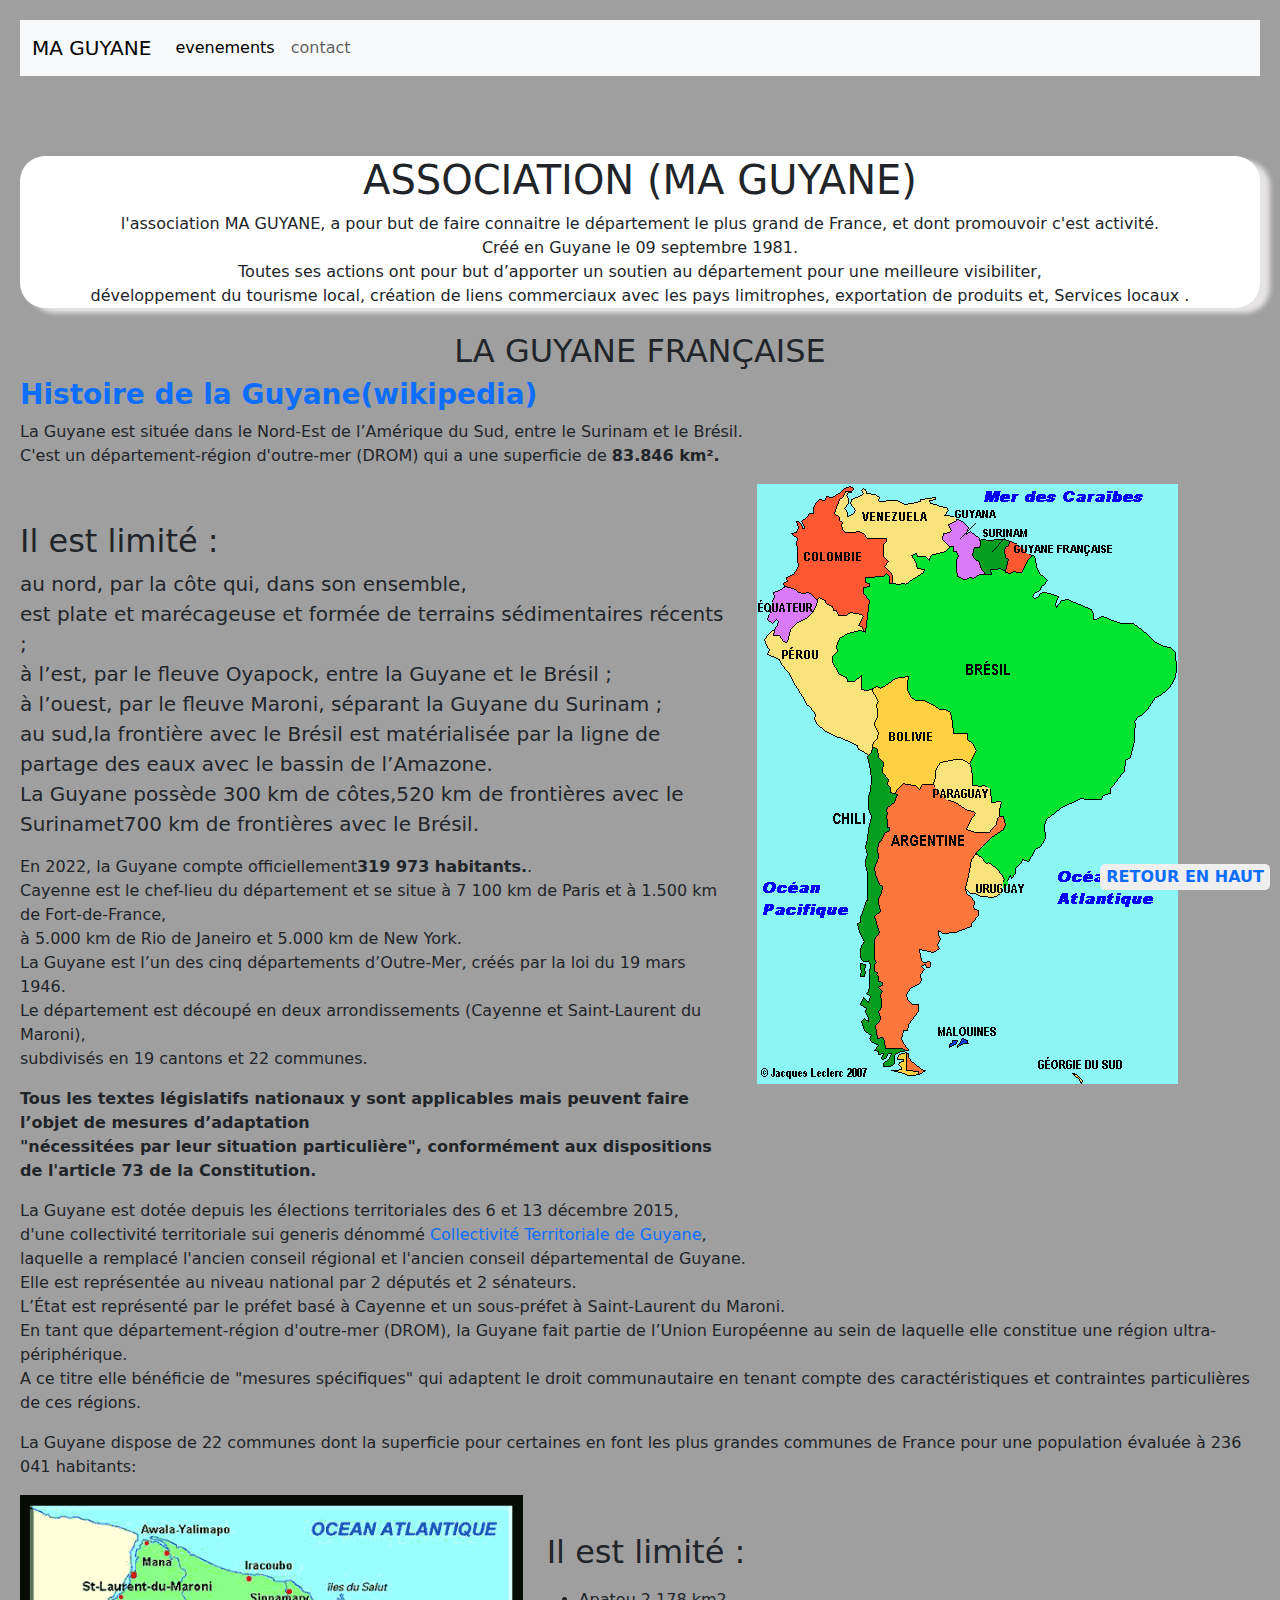
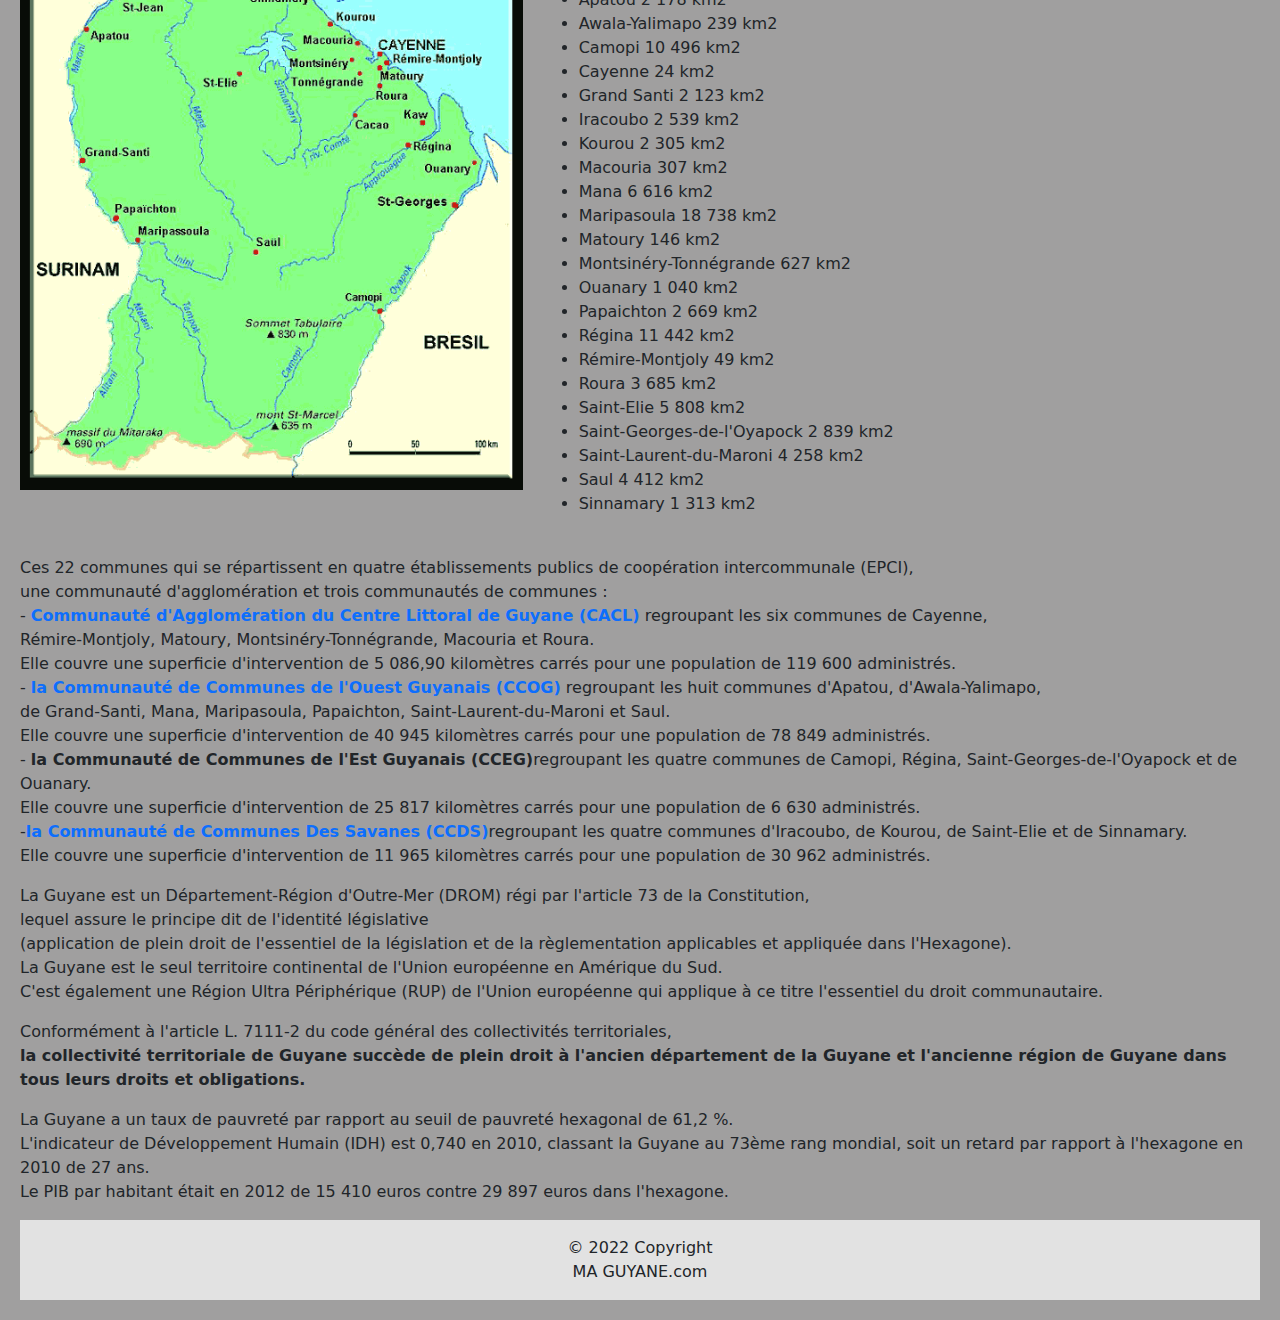
<file: index.html>
<!doctype html>
<html lang="en">

<head>
  <meta charset="utf-8">
  <meta name="viewport" content="width=device-width, initial-scale=1">
  <meta type="description" content=" prensentation: l'association MA GUYANE, a pour but de faire connaitre le département le plus grand de France, et dont
  promouvoir c'est activité.<br>
  Créé en Guyane le 09 septembre 1981.<br>
  Toutes ses actions ont pour but d’apporter un soutien au département pour une meilleure visibiliter,<br>
  développement du tourisme local, création de liens commerciaux avec les pays limitrophes, exportation de produits
  et, Services locaux .">
  <link href="https://cdn.jsdelivr.net/npm/bootstrap@5.2.0-beta1/dist/css/bootstrap.min.css" rel="stylesheet">
  <link rel="stylesheet" href="style.css">

  <title>MA GUYANE</title>
</head>

<body>
  <!------------NAV BAR DEBUT------------------------->
  <nav id="toc" class="navbar navbar-expand-lg bg-light">
    <div class="container-fluid">
      <a class="navbar-brand" href="index.html">MA GUYANE</a>
      <button class="navbar-toggler" type="button" data-bs-toggle="collapse" data-bs-target="#navbarSupportedContent"
        aria-controls="navbarSupportedContent" aria-expanded="false" aria-label="Toggle navigation">
        <span class="navbar-toggler-icon"></span>
      </button>
      <div class="collapse navbar-collapse" id="navbarSupportedContent">
        <ul class="navbar-nav me-auto mb-2 mb-lg-0">
          <li class="nav-item">
            <a class="nav-link active" aria-current="page" href="evenements.html">evenements</a>
          </li>
          <li class="nav-item">
            <a class="nav-link" href="contact.html">contact</a>
          </li>
      </div>
    </div>
  </nav>
  <!------------NAV BAR FIN------------------------->

   <!------------PRESENTATION DEBUT ------------------------->
  <div class="presentation">
    <h1>
      <center>ASSOCIATION (MA GUYANE)</center>
    </h1>
    <center>l'association MA GUYANE, a pour but de faire connaitre le département le plus grand de France, et dont
      promouvoir c'est activité.<br>
      Créé en Guyane le 09 septembre 1981.<br>
      Toutes ses actions ont pour but d’apporter un soutien au département pour une meilleure visibiliter,<br>
      développement du tourisme local, création de liens commerciaux avec les pays limitrophes, exportation de produits
      et, Services locaux .
    </center>
  </div><br>
 <!------------PRESENTATION FIN ------------------------->

 <!------------MAIN DEBUT ------------------------->
  <main class="main">
    <article class="ma-guyane">
      <h2>
        <center>LA GUYANE FRANÇAISE</center>
      </h2>
      <h3><a href="https://fr.wikipedia.org/wiki/Histoire_de_la_Guyane" target="_blank"><strong>Histoire de la
            Guyane(wikipedia)
          </strong></a>
      </h3>
      <p>La Guyane est située dans le Nord-Est de l’Amérique du Sud, entre le Surinam et le Brésil.<br>
        C'est un département-région d'outre-mer (DROM) qui a une superficie de <strong>83.846 km².</strong>
      </p>
      <!------------CONTAINER AMERIQUE DEBUT------------------------->
      <div class="row featurette">
        <div class="col-md-7">
          <h2 class="featurette-heading"><br>Il est limité :</span></h2>
          <p class="lead">au nord, par la côte qui, dans son ensemble,<BR>
            est plate et marécageuse et formée de terrains sédimentaires récents ;<BR>
            à l’est, par le fleuve Oyapock, entre la Guyane et le Brésil ;<BR>
            à l’ouest, par le fleuve Maroni, séparant la Guyane du Surinam ;<BR>
            au sud,la frontière avec le Brésil est matérialisée par la ligne de partage des eaux avec le bassin de
            l’Amazone.<BR>
            La Guyane possède <strong>300 km de côtes</strong>,<strong>520 km de frontières avec le
              Surinam</strong>et<strong>700 km de frontières avec le Brésil.</strong><br>
          </p>
          <p>En 2022, la Guyane compte officiellement<strong>319 973 habitants.</strong>.<br>
            Cayenne est le chef-lieu du département et se situe à 7 100 km de Paris et à 1.500 km de Fort-de-France,<br>
            à 5.000 km de Rio de Janeiro et 5.000 km de New York.<br>
            La Guyane est l’un des cinq départements d’Outre-Mer, créés par la loi du 19 mars 1946.<br>
            Le département est découpé en deux arrondissements (Cayenne et Saint-Laurent du Maroni),<br>
            subdivisés en 19 cantons et 22 communes.<br>
          </p>
          <p>
            <strong>Tous les textes législatifs nationaux y sont applicables mais peuvent faire l’objet de mesures
              d’adaptation<br>
              "nécessitées par leur situation particulière",
              conformément aux dispositions de l'article 73 de la Constitution.
            </strong>
          </p>
        </div>
        <div class="col-md-5">
          <img class="featurette-image img-fluid mx-auto" data-src="holder.js/500x500/auto"
            alt="Generic placeholder image" src="multimedias\amerique du sud 01.png">
        </div>
      </div>
      <!------------CONTAINER AMERIQUE FIN------------------------->
      <p>
        La Guyane est dotée depuis les élections territoriales des 6 et 13 décembre 2015,<br>
        d'une collectivité territoriale sui generis dénommé <a href="https://www.ctguyane.fr/"
          target="_blank">Collectivité Territoriale de Guyane</a>,<br>
        laquelle a remplacé l'ancien conseil régional et l'ancien conseil départemental de Guyane.<br>
        Elle est représentée au niveau national par 2 députés et 2 sénateurs.<br>
        L’État est représenté par le préfet basé à Cayenne et un sous-préfet à Saint-Laurent du Maroni.<br>
        En tant que département-région d'outre-mer (DROM), la Guyane fait partie de l’Union Européenne au sein de
        laquelle elle constitue une région ultra-périphérique.<br>
        A ce titre elle bénéficie de "mesures spécifiques" qui adaptent le droit communautaire en tenant compte des
        caractéristiques et contraintes particulières de ces régions.<br>
      </p>
      <p>
        La Guyane dispose de 22 communes dont la superficie pour certaines en font les plus grandes communes de France
        pour une population évaluée à 236 041 habitants:<br>
      </p>
      <!------------CONTAINER GUYANE DEBUT------------------------->

      <div class="row featurette">
        <div class="col-md-7 order-md-2">
          <h2 class="featurette-heading"><br>Il est limité :</span></h2>
          <p class="lead">
            <ul>
              <li>Apatou 2 178 km2</li>
              <li> Awala-Yalimapo 239 km2</li>
              <li> Camopi 10 496 km2</li>
              <li>Cayenne 24 km2</li>
              <li>Grand Santi 2 123 km2</li>
              <li> Iracoubo 2 539 km2</li>
              <li>Kourou 2 305 km2</li>
              <li>Macouria 307 km2</li>
              <li>Mana 6 616 km2</li>
              <li>Maripasoula 18 738 km2</li>
              <li>Matoury 146 km2</li>
              <li>Montsinéry-Tonnégrande 627 km2</li>
              <li>Ouanary 1 040 km2</li>
              <li>Papaichton 2 669 km2</li>
              <li>Régina 11 442 km2</li>
              <li>Rémire-Montjoly 49 km2</li>
              <li>Roura 3 685 km2</li>
              <li>Saint-Elie 5 808 km2</li>
              <li>Saint-Georges-de-l'Oyapock 2 839 km2</li>
              <li>Saint-Laurent-du-Maroni 4 258 km2</li>
              <li>Saul 4 412 km2</li>
              <li>Sinnamary 1 313 km2</li>
            </ul>
          </p>
        </div>
        <div class="col-md-5 order-md-1">
          <img class="featurette-image img-fluid mx-auto" data-src="holder.js/500x500/auto"
            alt="Generic placeholder image" src="multimedias\ma guyane.gif">
        </div>
      </div><br>
      <!------------CONTAINER GUYANE FIN------------------------->

      <p>
        Ces 22 communes qui se répartissent en quatre établissements publics de coopération intercommunale (EPCI),<br>
        une communauté d'agglomération et trois communautés de communes :<br>
        - <a href="https://www.cacl-guyane.fr/" target="_blank"><strong>Communauté d'Agglomération du Centre Littoral de
            Guyane (CACL)</strong></a> regroupant les six communes de Cayenne,<br>
        Rémire-Montjoly, Matoury, Montsinéry-Tonnégrande, Macouria et Roura.<br>
        Elle couvre une superficie d'intervention
        de 5 086,90 kilomètres carrés pour une population de 119 600 administrés.<br>
        - <a href="http://ouestguyane.fr/" target="_blank"><strong>la Communauté de Communes de l'Ouest Guyanais
            (CCOG)</strong></a> regroupant les huit communes d'Apatou, d'Awala-Yalimapo,<br>
        de Grand-Santi, Mana, Maripasoula, Papaichton, Saint-Laurent-du-Maroni et Saul.<br>
        Elle couvre une superficie
        d'intervention de 40 945 kilomètres carrés pour une population de 78 849 administrés.<br>
        - <strong>la Communauté de Communes de l'Est Guyanais (CCEG)</strong>regroupant les quatre communes de Camopi,
        Régina,
        Saint-Georges-de-l'Oyapock et de Ouanary.<br>
        Elle couvre une superficie d'intervention de 25 817 kilomètres carrés
        pour une population de 6 630 administrés.<br>
        -<a href="https://www.ccdsguyane.fr/" target="_blank"><strong>la Communauté de Communes Des Savanes
            (CCDS)</strong></a>regroupant les quatre communes d'Iracoubo, de Kourou, de Saint-Elie
        et de Sinnamary.<br>
        Elle couvre une superficie d'intervention de 11 965 kilomètres carrés pour une population de 30
        962 administrés.
      </p>
      <p>
        La Guyane est un Département-Région d'Outre-Mer (DROM) régi par l'article 73 de la Constitution,<br>
        lequel assure le principe dit de l'identité législative <br>
        (application de plein droit de l'essentiel de la législation et de la règlementation applicables et appliquée
        dans l'Hexagone).<br>

        La Guyane est le seul territoire continental de l'Union européenne en Amérique du Sud.<br>

        C'est également une Région Ultra Périphérique (RUP) de l'Union européenne qui applique à ce titre l'essentiel du
        droit communautaire.
      </p>
      <p>
        Conformément à l'article L. 7111-2 du code général des collectivités territoriales,<br>
        <strong>la collectivité territoriale
          de Guyane succède de plein droit à l'ancien département de la Guyane et l'ancienne région de Guyane dans tous
          leurs droits et obligations.</strong>
      </p>
      <p>
        La Guyane a un taux de pauvreté par rapport au seuil de pauvreté hexagonal de 61,2 %.<br>
        L'indicateur de Développement Humain (IDH) est 0,740 en 2010, classant la Guyane au 73ème rang mondial, soit un
        retard par rapport à l'hexagone en 2010 de 27 ans.<br>
        Le PIB par habitant était en 2012 de 15 410 euros contre 29 897 euros dans l'hexagone.
      </p>
    </article>
  </main>
<!------------MAIN FIN ------------------------->

<!------------FOOTER DEBUT ------------------------->
  <footer>
    <!-- Copyright -->
    <div class="text-center text-dark p-3" style="background-color: rgb(226, 226, 226);">
      © 2022 Copyright
      <div class="text-dark">MA GUYANE.com</div>
    </div>
    <!-- Copyright -->
  </footer>
  <!------------FOOTER FIN ------------------------->
  <button class="favorite styled" type="button"><a href="#toc"><strong>RETOUR EN HAUT</strong></a></button>
  <script src="https://cdn.jsdelivr.net/npm/bootstrap@5.2.0-beta1/dist/js/bootstrap.bundle.min.js"></script>
</body>

</html>
</file>
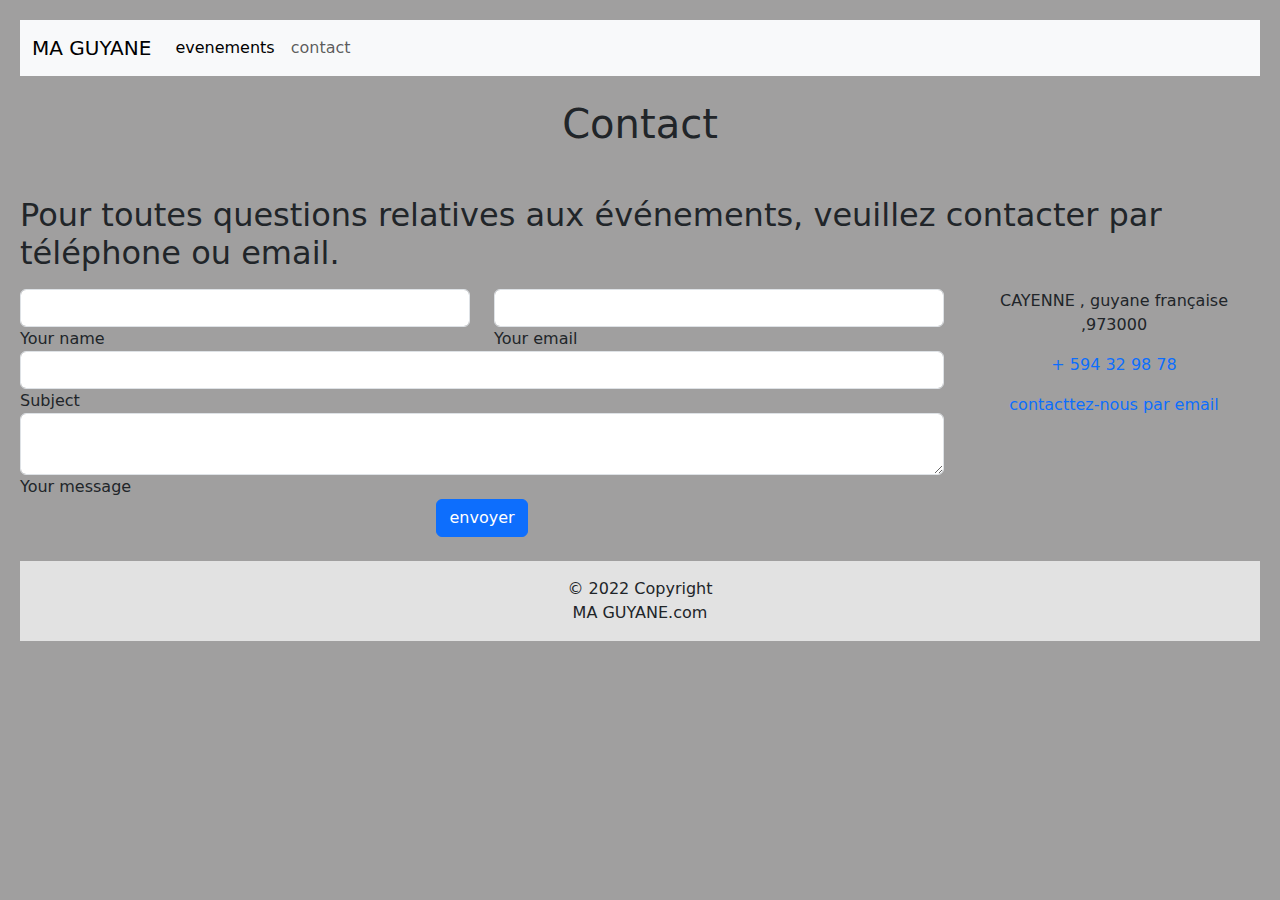
<file: contact.html>
<!doctype html>
<html lang="en">

<head>
  <meta charset="utf-8">
  <meta name="viewport" content="width=device-width, initial-scale=1">
  <link href="https://cdn.jsdelivr.net/npm/bootstrap@5.2.0-beta1/dist/css/bootstrap.min.css" rel="stylesheet">
  <link rel="stylesheet" href="style.css">

  <title>MA GUYANE</title>
</head>

<body>
  <!------------NAV BAR DEBUT------------------------->
  <nav class="navbar navbar-expand-lg bg-light">
    <div class="container-fluid">
      <a class="navbar-brand" href="index.html">MA GUYANE</a>
      <button class="navbar-toggler" type="button" data-bs-toggle="collapse" data-bs-target="#navbarSupportedContent"
        aria-controls="navbarSupportedContent" aria-expanded="false" aria-label="Toggle navigation">
        <span class="navbar-toggler-icon"></span>
      </button>
      <div class="collapse navbar-collapse" id="navbarSupportedContent">
        <ul class="navbar-nav me-auto mb-2 mb-lg-0">
          <li class="nav-item">
            <a class="nav-link active" aria-current="page" href="evenements.html">evenements</a>
          </li>
          <li class="nav-item">
            <a class="nav-link" href="contact.html">contact</a>
          </li>
      </div>
    </div>
  </nav>
 <!------------NAV BAR FIN------------------------->
 
  <!--Section: Contact v.2-->
<section class="mb-4">

  <!--Section heading-->
  <h1 class="h1-responsive font-weight-bold text-center my-4">Contact</h1>
  <!--Section description-->
  <p class="text-center w-responsive mx-auto mb-5"><h2>Pour toutes questions relatives aux événements, veuillez contacter par téléphone ou email.</h2> 
      </p>

  <div class="row">

      <!--Grid column-->
      <div class="col-md-9 mb-md-0 mb-5">
          <form id="contact-form" name="contact-form" action="mail.php" method="POST">

              <!--Grid row-->
              <div class="row">

                  <!--Grid column-->
                  <div class="col-md-6">
                      <div class="md-form mb-0">
                          <input type="text" id="name" name="name" class="form-control">
                          <label for="name" class="">Your name</label>
                      </div>
                  </div>
                  <!--Grid column-->

                  <!--Grid column-->
                  <div class="col-md-6">
                      <div class="md-form mb-0">
                          <input type="text" id="email" name="email" class="form-control">
                          <label for="email" class="">Your email</label>
                      </div>
                  </div>
                  <!--Grid column-->

              </div>
              <!--Grid row-->

              <!--Grid row-->
              <div class="row">
                  <div class="col-md-12">
                      <div class="md-form mb-0">
                          <input type="text" id="subject" name="subject" class="form-control">
                          <label for="subject" class="">Subject</label>
                      </div>
                  </div>
              </div>
              <!--Grid row-->

              <!--Grid row-->
              <div class="row">

                  <!--Grid column-->
                  <div class="col-md-12">

                      <div class="md-form">
                          <textarea type="text" id="message" name="message" rows="2" class="form-control md-textarea"></textarea>
                          <label for="message">Your message</label>
                      </div>

                  </div>
              </div>
              <!--Grid row-->

          </form>

          <div class="text-center text-md-left">
              <a class="btn btn-primary">envoyer</a>
          </div>
          <div class="status"></div>
      </div>
      <!--Grid column-->

      <!--Grid column-->
      <div class="col-md-3 text-center">
          <ul class="list-unstyled mb-0">
              <li><i class="fas fa-map-marker-alt fa-2x"></i>
                  <p>CAYENNE , guyane française ,973000</p>
              </li>

              <li><i class="fas fa-phone mt-4 fa-2x"></i>
                  <p><a href="tel:+ 594 32 98 78" >+ 594 32 98 78 </a></p>
              </li>

              <li><i class="fas fa-envelope mt-4 fa-2x"></i>
                  <p><a href="mailto:maguyane@example.com "> contacttez-nous par email</a></p>
              </li>
          </ul>
      </div>
      <!--Grid column-->

  </div>

</section>


<footer>
  <!-- Copyright -->
  <div class="text-center text-dark p-3" style="background-color: rgb(226, 226, 226);">
    © 2022 Copyright
    <div class="text-dark">MA GUYANE.com</div>
  </div>
  <!-- Copyright -->
</footer>

  <script src="https://cdn.jsdelivr.net/npm/bootstrap@5.2.0-beta1/dist/js/bootstrap.bundle.min.js"></script>
</body>

</html>
</file>
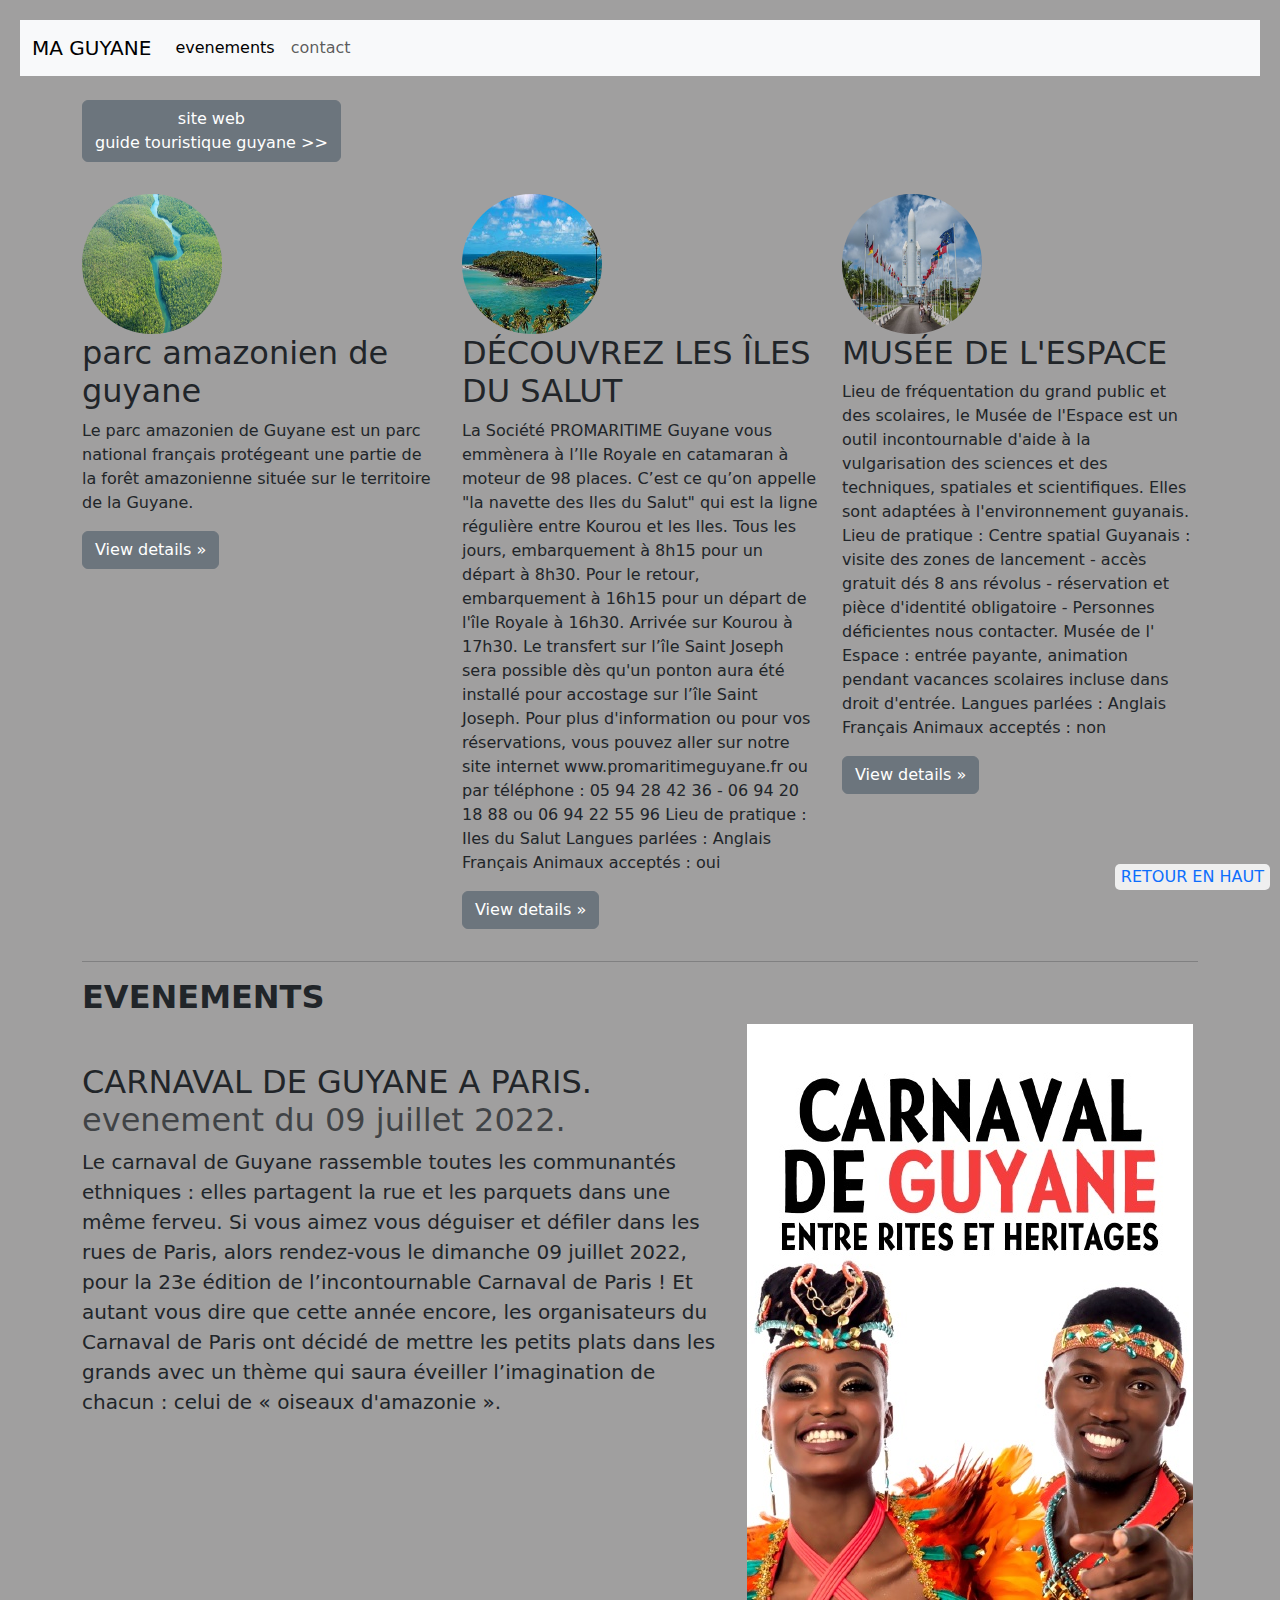
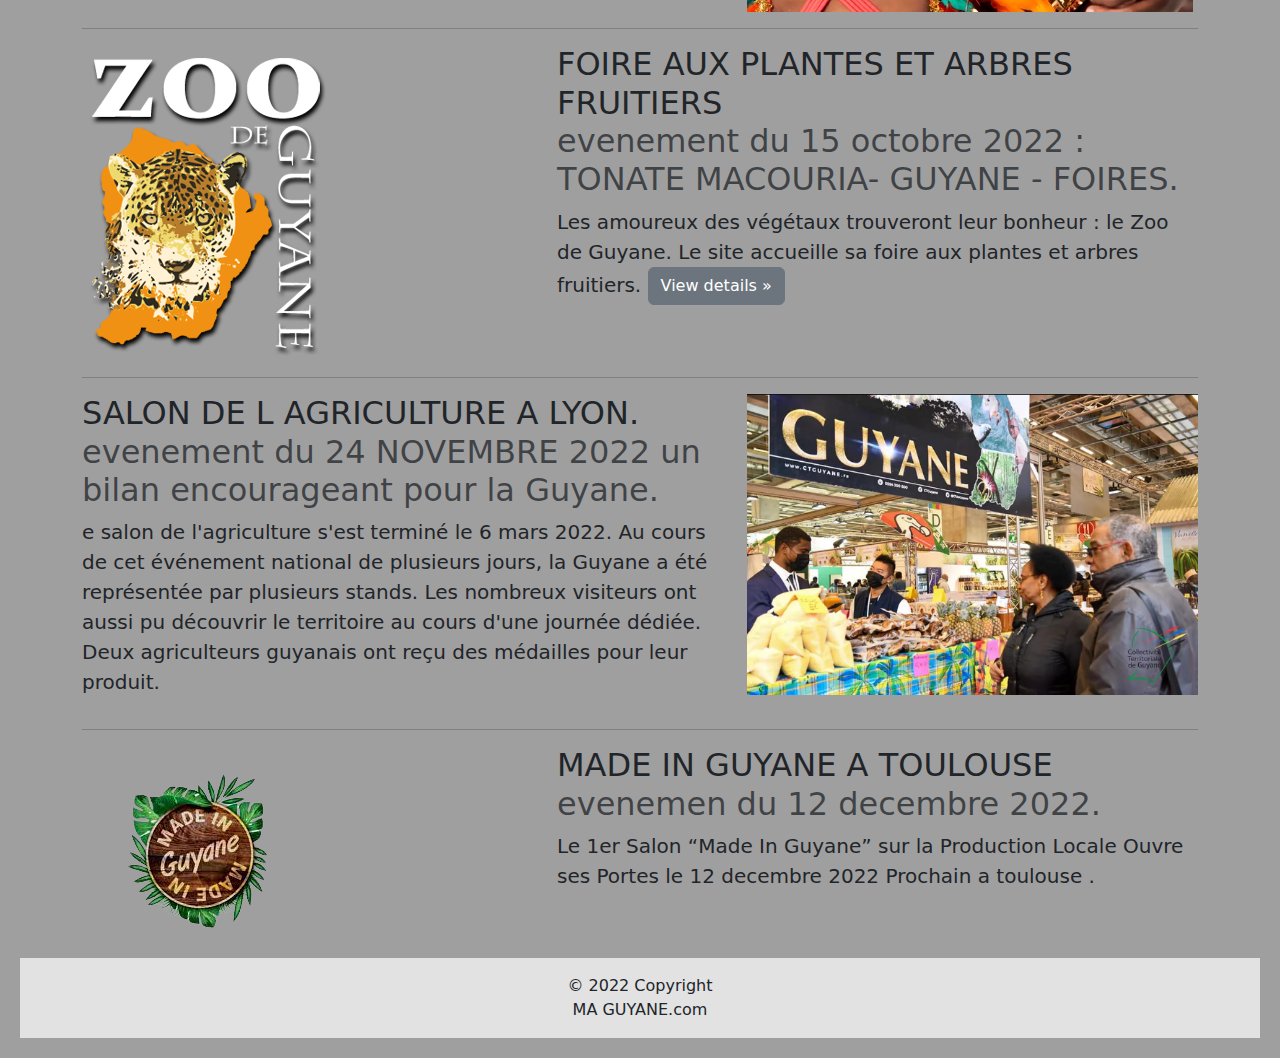
<file: evenements.html>
<!doctype html>
<html lang="en">

<head>
  <meta charset="utf-8">
  <meta name="viewport" content="width=device-width, initial-scale=1">
  <link href="https://cdn.jsdelivr.net/npm/bootstrap@5.2.0-beta1/dist/css/bootstrap.min.css" rel="stylesheet">
  <link rel="icon" href="/docs/4.0/assets/img/favicons/favicon.ico">
  <link rel="stylesheet" href="style.css">

  <title>MA GUYANE</title>
</head>

<body>
  <!------------NAV BAR DEBUT------------------------->
  <nav id="toc" class="navbar navbar-expand-lg bg-light">
    <div class="container-fluid">
      <a class="navbar-brand" href="index.html">MA GUYANE</a>
      <button class="navbar-toggler" type="button" data-bs-toggle="collapse" data-bs-target="#navbarSupportedContent"
        aria-controls="navbarSupportedContent" aria-expanded="false" aria-label="Toggle navigation">
        <span class="navbar-toggler-icon"></span>
      </button>
      <div class="collapse navbar-collapse" id="navbarSupportedContent">
        <ul class="navbar-nav me-auto mb-2 mb-lg-0">
          <li class="nav-item">
            <a class="nav-link active" aria-current="page" href="evenements.html">evenements</a>
          </li>
          <li class="nav-item">
            <a class="nav-link" href="contact.html">contact</a>
          </li>
      </div>
    </div>
  </nav>
  <!------------NAV BAR FIN------------------------->

  <!------------MAIN  DEBUT------------------------->
  <div class="container marketing">
    <main role="main"><br>
      <!------------MAIN colone DEBUT------------------------->
      <h2> <a class="btn btn-secondary" href="https://www.guides-guyane.com/" target="_blank" role="button">site web<br>guide
          touristique guyane >></a></h2><br>
      <div class="row">
        <div class="col-lg-4">
          <img class="rounded-circle" src="multimedias\amazonie.jpg" alt="Generic placeholder image" width="140"
            height="140">
          <h2>parc amazonien de guyane</h2>
          <p>Le parc amazonien de Guyane est un parc national français protégeant une partie de la forêt amazonienne
            située sur le territoire de la Guyane.</p>
          <p><a class="btn btn-secondary" href="https://www.parc-amazonien-guyane.fr/fr" target="_blank"
              role="button">View details &raquo;</a></p>
        </div>
        <!--------------------------------------------->

        <div class="col-lg-4">
          <img class="rounded-circle" src="multimedias\ile-du-salut.jpg" alt="Generic placeholder image" width="140"
            height="140">
          <h2>DÉCOUVREZ LES ÎLES DU SALUT</h2>
          <p>La Société PROMARITIME Guyane vous emmènera à l’Ile Royale en catamaran à moteur de 98 places. C’est ce
            qu’on appelle "la navette des Iles du Salut" qui est la ligne régulière entre Kourou et les Iles.
            Tous les jours, embarquement à 8h15 pour un départ à 8h30.
            Pour le retour, embarquement à 16h15 pour un départ de l'île Royale à 16h30. Arrivée sur Kourou à 17h30.
            Le transfert sur l’île Saint Joseph sera possible dès qu'un ponton aura été installé pour accostage sur
            l’île Saint Joseph.
            Pour plus d'information ou pour vos réservations, vous pouvez aller sur notre site internet
            www.promaritimeguyane.fr
            ou par téléphone :
            05 94 28 42 36 - 06 94 20 18 88 ou 06 94 22 55 96
            Lieu de pratique : Iles du Salut
            Langues parlées :
            Anglais
            Français
            Animaux acceptés : oui</p>
          <p><a class="btn btn-secondary" href="https://www.promaritimeguyane.fr/" target="_blank" role="button">View
              details &raquo;</a></p>
        </div>
        <!------------------------------------------->

        <div class="col-lg-4">
          <img class="rounded-circle" src="multimedias\centre spacial guyane.jpg" alt="Generic placeholder image"
            width="140" height="140">
          <h2>MUSÉE DE L'ESPACE</h2>
          <p>Lieu de fréquentation du grand public et des scolaires, le Musée de l'Espace est un outil incontournable
            d'aide à la vulgarisation des sciences et des techniques, spatiales et scientifiques. Elles sont adaptées à
            l'environnement guyanais.
            Lieu de pratique : Centre spatial Guyanais : visite des zones de lancement - accès gratuit dés 8 ans révolus
            - réservation et pièce d'identité obligatoire - Personnes déficientes nous contacter.
            Musée de l' Espace : entrée payante, animation pendant vacances scolaires incluse dans droit d'entrée.
            Langues parlées :
            Anglais
            Français
            Animaux acceptés : non</p>
          <p><a class="btn btn-secondary" href="https://centrespatialguyanais.cnes.fr/fr/" target="_blank"
              role="button">View details &raquo;</a></p>
        </div>
      </div>
      <!------------MAIN colone FIN------------------------->


      <!------------ START THE FEATURETTES ---------------->

      <hr class="featurette-divider">
      <h2><strong>EVENEMENTS</strong></h2>
      <div class="row featurette">
        <div class="col-md-7">
          <h2 class="featurette-heading"><br>CARNAVAL DE GUYANE
            A PARIS.<br> <span class="text-muted"> evenement du 09 juillet 2022.</span></h2>
          <p class="lead">Le carnaval de Guyane rassemble toutes les communantés ethniques : elles partagent la rue et
            les parquets dans une même ferveu.
            Si vous aimez vous déguiser et défiler dans les rues de Paris, alors rendez-vous le dimanche 09 juillet
            2022, pour la 23e édition de l’incontournable Carnaval de Paris !
            Et autant vous dire que cette année encore, les organisateurs du Carnaval de Paris ont décidé de mettre les
            petits plats dans les grands avec un thème qui saura éveiller l’imagination de chacun : celui de « oiseaux
            d'amazonie ».
          </p>
        </div>
        <div class="col-md-5">
          <img class="featurette-image img-fluid mx-auto" data-src="holder.js/500x500/auto"
            alt="Generic placeholder image" src="multimedias\entre rites et heritages.jpg">
        </div>
      </div>

      <!------------------------------------------------------->
      <hr class="featurette-divider">

      <div class="row featurette">
        <div class="col-md-7 order-md-2">
          <h2 class="featurette-heading">FOIRE AUX PLANTES ET ARBRES FRUITIERS <br><span class="text-muted"> evenement
              du 15 octobre 2022 : TONATE MACOURIA- GUYANE - FOIRES.</span></h2>
          <p class="lead">Les amoureux des végétaux trouveront leur bonheur : le Zoo de Guyane. Le site accueille sa
            foire aux plantes et arbres fruitiers.
            <a class="btn btn-secondary" href="https://www.zoodeguyane.com/" target="_blank" role="button">View details
              &raquo;</a>
          </p>
        </div>
        <div class="col-md-5 order-md-1">
          <img class="featurette-image img-fluid mx-auto" data-src="holder.js/500x500/auto"
            src="multimedias\zoo-guyane.png">
        </div>
      </div>
      <!------------------------------------------------------->
      <hr class="featurette-divider">

      <div class="row featurette">
        <div class="col-md-7">
          <h2 class="featurette-heading">SALON DE L AGRICULTURE A LYON.<br> <span class="text-muted">evenement du 24
              NOVEMBRE
              2022 un bilan
              encourageant
              pour la Guyane.</span></h2>
          <p class="lead">e salon de l'agriculture s'est terminé le 6 mars 2022. Au cours de cet événement national de
            plusieurs jours, la Guyane a été représentée par plusieurs stands. Les nombreux visiteurs ont aussi pu
            découvrir le territoire au cours d'une journée dédiée. Deux agriculteurs guyanais ont reçu des médailles
            pour leur produit.</p>
        </div>
        <div class="col-md-5">
          <img class="featurette-image img-fluid mx-auto" data-src="holder.js/500x500/auto"
            src="multimedias\Salon de l’agriculture 2022.PNG">
        </div>
      </div>

      <!------------------------------------------------------->
      <hr class="featurette-divider">

      <div class="row featurette">
        <div class="col-md-7 order-md-2">
          <h2 class="featurette-heading">MADE IN GUYANE A TOULOUSE<br><span class="text-muted">
              evenemen du 12 decembre 2022.</span></h2>
          <p class="lead">Le 1er Salon “Made In Guyane” sur la Production Locale Ouvre ses Portes le 12 decembre 2022
            Prochain a toulouse .
          </p>
        </div>
        <div class="col-md-5 order-md-1">
          <img class="featurette-image img-fluid mx-auto" data-src="holder.js/500x500/auto"
            src="multimedias\made_in_guyane.png">
        </div>
      </div>
      <!-------------/END THE FEATURETTES ------------>
  </div><!-- /.container -->

  <!------------MAIN  FIN------------------------->

  <footer>
    <!-- Copyright -->
    <div class="text-center text-dark p-3" style="background-color: rgb(226, 226, 226);">
      © 2022 Copyright
      <div class="text-dark">MA GUYANE.com</div>
    </div>
    <!-- Copyright -->
  </footer>
  <button class="favorite styled" type="button"><a href="#toc">RETOUR EN HAUT</a></button>
  <script src="https://cdn.jsdelivr.net/npm/bootstrap@5.2.0-beta1/dist/js/bootstrap.bundle.min.js"></script>
</body>

</html>
</file>
<file: style.css>
/*---------body DEBUT---------------------------- */
body{
  background-color: rgba(117, 115, 115, 0.685);
  margin: 20px;
  text-decoration:none;
}
a {
  text-decoration: none;
}
.styled {
  text-decoration:none;
  position: fixed;
  right: 10px;
  bottom: 10px;
  border: 0;
  border-radius: 5px;
}
/*---------body FIN---------------------------- */

.presentation{
  word-wrap: break-word;
  width: 100%;
  max-width: 1280px;
  height: auto;
  margin: auto;
  margin-top: 80px;
  background-color: rgb(255, 255, 255);
  border-radius: 25px;
  box-shadow: 10px 5px 5px rgb(230, 228, 228);
}
</file>
